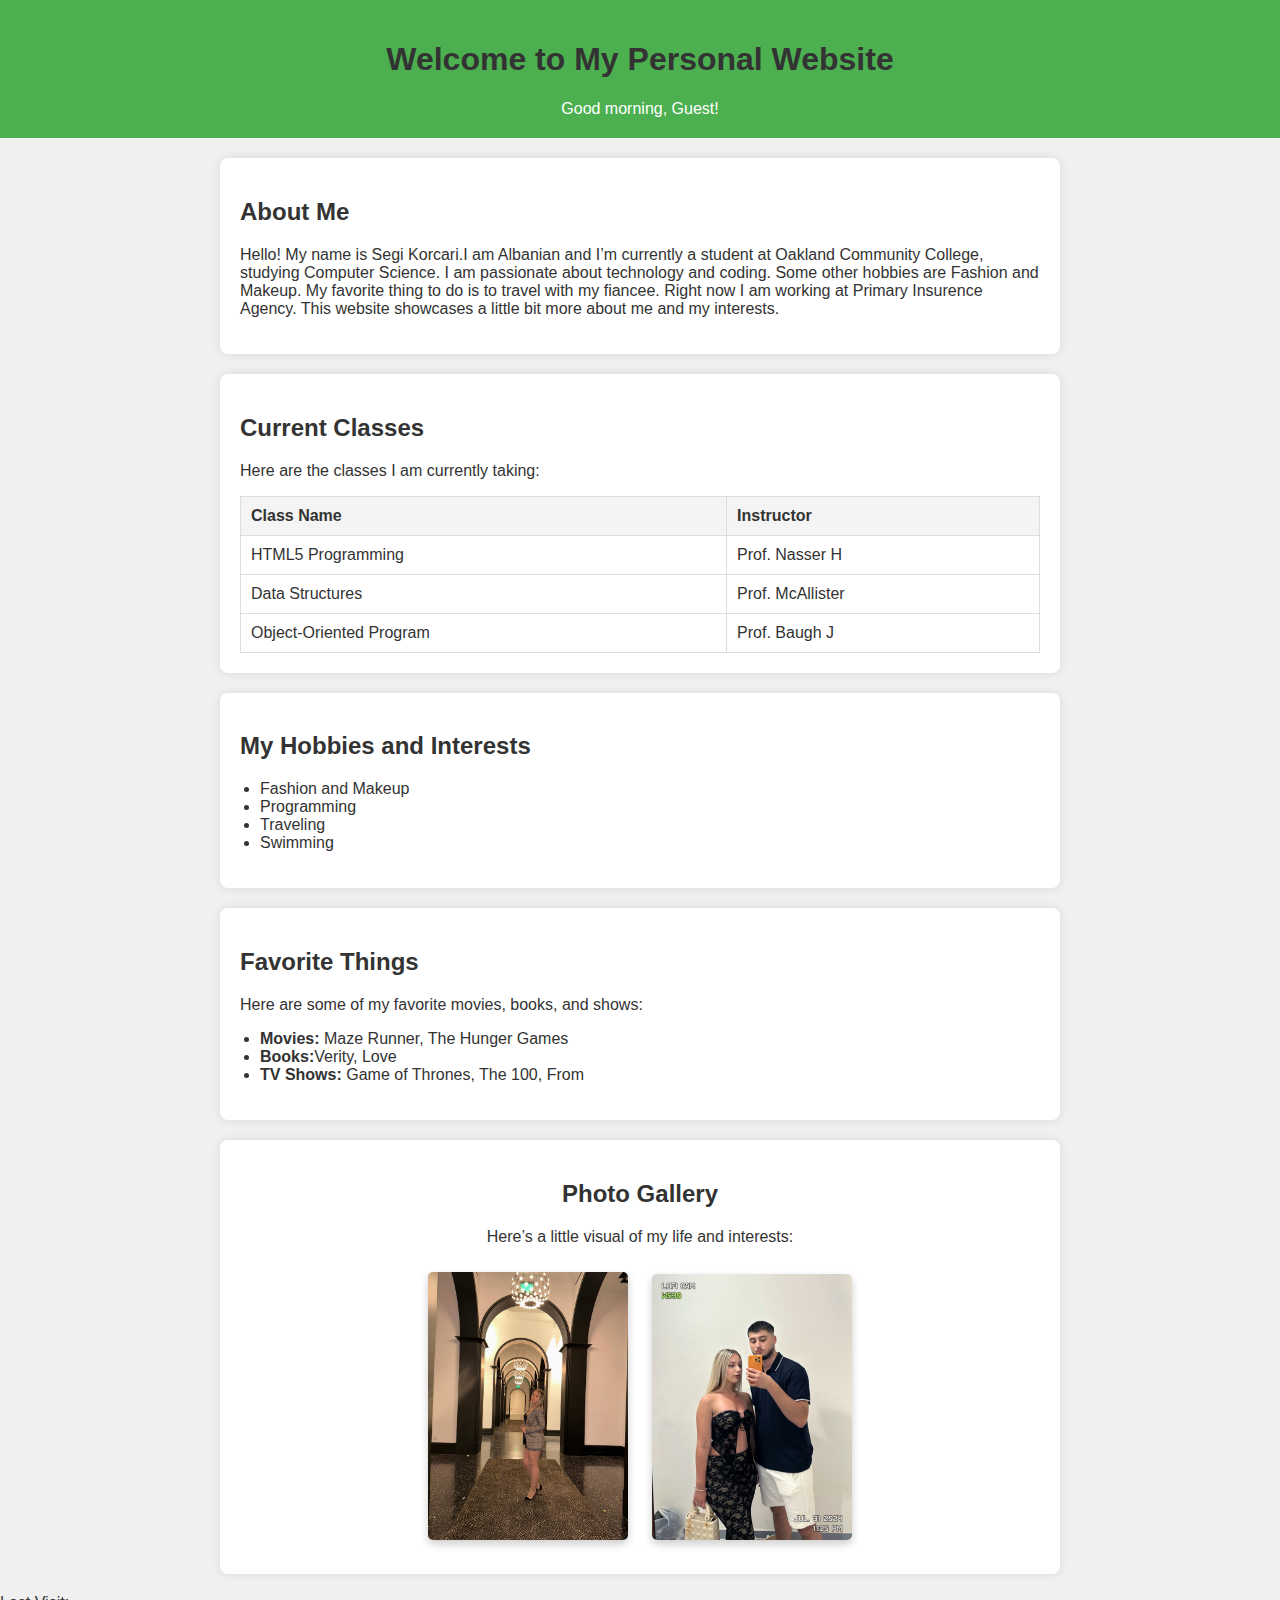
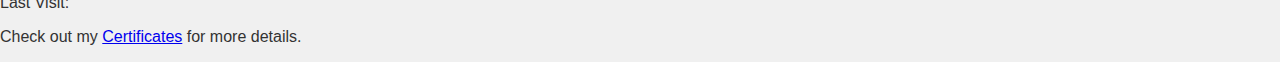
<file: index.html>
<!DOCTYPE html>
<html lang="en">
<head>
    <meta charset="UTF-8">
    <meta name="viewport" content="width=device-width, initial-scale=1.0">
    <title>My Personal Home Page</title>
    <link rel="stylesheet" href="styles.css">
</head>
<body>
    <header>
        <h1>Welcome to My Personal Website</h1>
        <div id="greeting"></div>
    </header>
    
    <section id="bio">
        <h2>About Me</h2>
        <p>Hello! My name is Segi Korcari.I am Albanian and I’m currently a student at Oakland Community College, studying Computer Science. I am passionate about technology and coding. Some other hobbies  are Fashion and Makeup. My favorite thing to do is to travel with my fiancee. Right now I am working at Primary Insurence Agency. This website showcases a little bit more about me and my interests.</p>
    </section>

    <section id="classes">
        <h2>Current Classes</h2>
        <p>Here are the classes I am currently taking:</p>
        <table>
            <tr>
                <th>Class Name</th>
                <th>Instructor</th>
            </tr>
            <tr>
                <td>HTML5 Programming</td>
                <td>Prof. Nasser H</td>
            </tr>
            <tr>
                <td>Data Structures</td>
                <td>Prof. McAllister</td>
            </tr>
            <tr>
                <td>Object-Oriented Program</td>
                <td>Prof. Baugh J</td>
            </tr>
        </table>
    </section>

    <section id="hobbies">
        <h2>My Hobbies and Interests</h2>
        <ul>
            <li>Fashion and Makeup</li>
            <li>Programming</li>
            <li>Traveling</li>
            <li>Swimming</li>
        </ul>
    </section>

    <section id="favorites">
        <h2>Favorite Things</h2>
        <p>Here are some of my favorite movies, books, and shows:</p>
        <ul>
            <li><strong>Movies:</strong> Maze Runner, The Hunger Games</li>
            <li><strong>Books:</strong>Verity, Love</li>
            <li><strong>TV Shows:</strong> Game of Thrones, The 100, From</li>
        </ul>
    </section>

    <section id="gallery">
        <h2>Photo Gallery</h2>
        <p>Here’s a little visual of my life and interests:</p>
        <img src="IMG_1288.jpg" alt="My Photo" width="200">
        <img src="IMG_7860.JPG" alt="Photo" width="200">
    </section>

    <footer>
        <p>Last Visit: <span id="last-visit"></span></p>
        <p>Check out my <a href="certificates.html">Certificates</a> for more details.</p>
    </footer>

    <script src="script.js"></script>
</body>
</html>
</file>
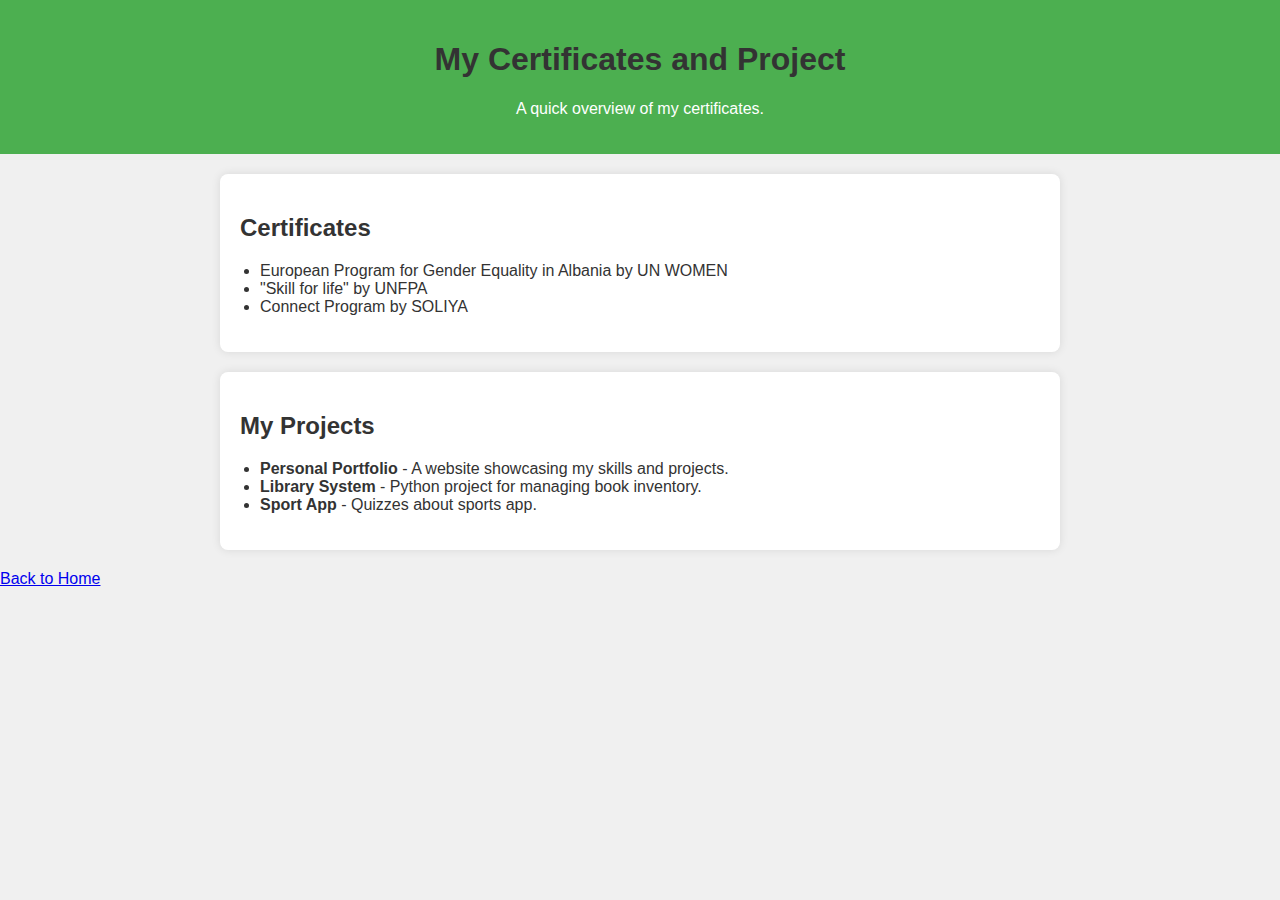
<file: certificates.html>
<!DOCTYPE html>
<html lang="en">
<head>
    <meta charset="UTF-8">
    <meta name="viewport" content="width=device-width, initial-scale=1.0">
    <title>My Certificates and Projects</title>
    <link rel="stylesheet" href="styles.css">
</head>
<body>
    <header>
        <h1>My Certificates and Project</h1>
        <p>A quick overview of my certificates.</p>
    </header>
    
    <section id="certificates">
        <h2>Certificates</h2>
        <ul>
            <li>European Program for Gender Equality in Albania by UN WOMEN</li>
            <li>"Skill for life" by UNFPA</li>
            <li>Connect Program by SOLIYA</li>
        </ul>
    </section>

    <section id="projects">
        <h2>My Projects</h2>
        <ul>
            <li><strong>Personal Portfolio</strong> - A website showcasing my skills and projects.</li>
            <li><strong>Library System</strong> - Python project for managing book inventory.</li>
            <li><strong>Sport App</strong> - Quizzes about sports app.</li>
        </ul>
    </section>

    <footer>
        <p><a href="index.html">Back to Home</a></p>
    </footer>
</body>
</html>
</file>
<file: styles.css>
/* General styling */
body {
    font-family: Arial, sans-serif;
    color: #333;
    background-color: #f0f0f0;
    margin: 0;
    padding: 0;
}

/* Header */
header {
    text-align: center;
    padding: 20px;
    background-color: #4CAF50;
    color: white;
}

/* Sections */
section {
    margin: 20px auto;
    padding: 20px;
    max-width: 800px;
    background-color: white;
    border-radius: 8px;
    box-shadow: 0 0 10px rgba(0, 0, 0, 0.1);
}

h1, h2 {
    color: #333;
}

ul {
    list-style-type: disc;
    padding-left: 20px;
}

/* Table Styling */
table {
    width: 100%;
    border-collapse: collapse;
    margin-top: 10px;
}

th, td {
    padding: 10px;
    border: 1px solid #ddd;
    text-align: left;
}

th {
    background-color: #f4f4f4;
    font-weight: bold;
}

/* Image Styling */
#gallery img {
    display: inline-block;
    margin: 10px;
    width: 200px;
    height: auto;
    border-radius: 5px;
    box-shadow: 0 4px 8px rgba(0, 0, 0, 0.2);
}

#gallery {
    text-align: center;
}
</file>
